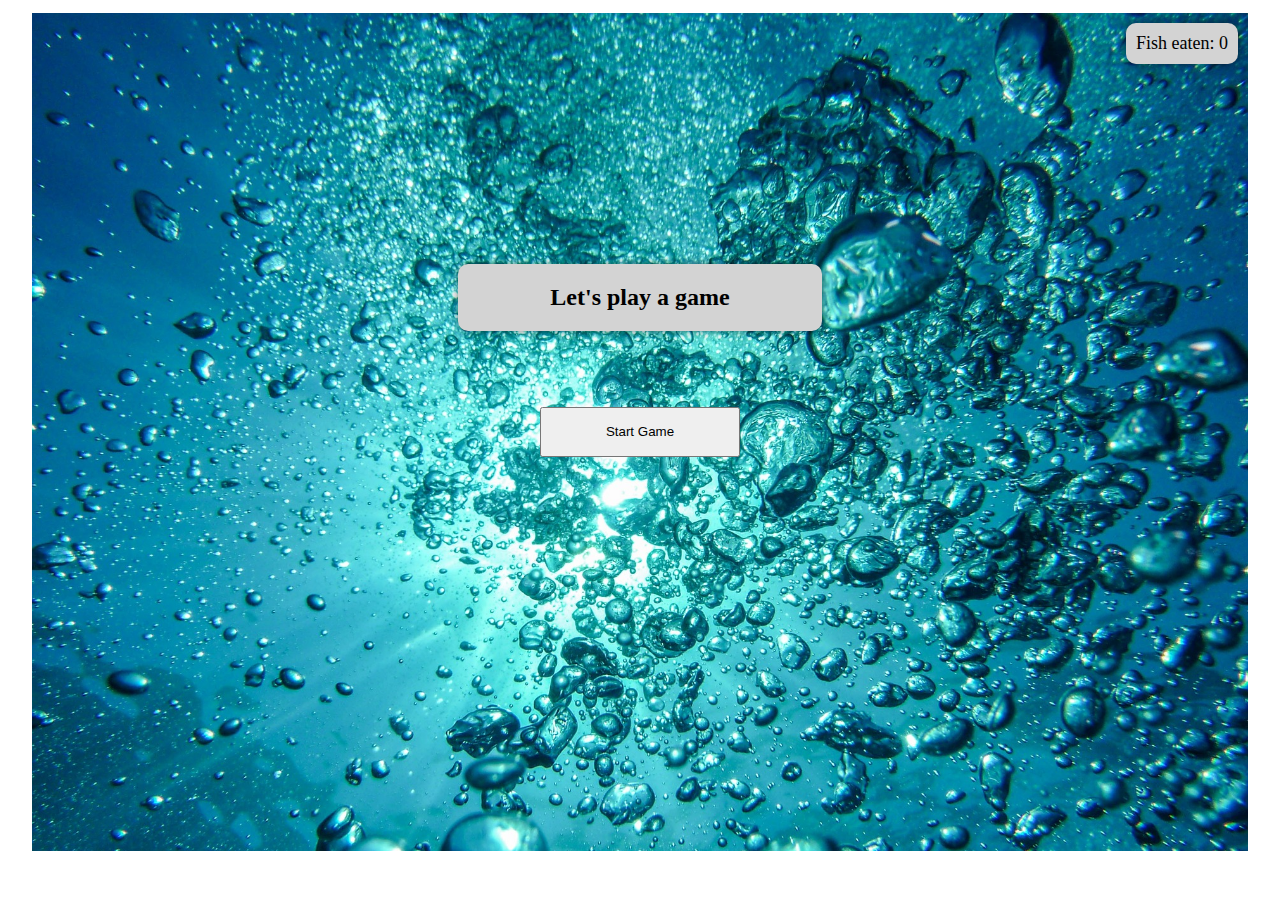
<file: index.html>
<!DOCTYPE html>
<html>
  <head>
    <link rel="stylesheet" type="text/css" href="game.css">
  </head>
<div id="gameContainer">
  <canvas id="gameCanvas"></canvas>
  <div id="messageBox">Let's play a game</div>
  <button id="startButton">Start Game</button>
  <button id="playAgainButton">Play Again</button>
  <button id="nextButton">Next Level</button>
  <div id="scoreContainer">Fish eaten: <span id="score">0</span></div>
</div>
  <script type="text/javascript" src="pixel_map.js"></script>
  <script type="text/javascript" src="game.js"></script>
</html>
</file>
<file: game.css>
html, body {
  width: 100%;
  height: 99%;
  margin: 0;
  padding: 0;
}

#gameContainer {
  width: 95%;
  height: 95%;
  margin: 1% auto;
  position: relative;
}

#gameCanvas {
  width: 100%;
  height: 100%;
  background-image: url(background0.jpg);
  background-size: cover;
  background-repeat: repeat-horizontally;
}

button {
  width: 200px;
  height: 50px;
  position: absolute;
  top: 50%;
  left: 50%;
  transform: translate(-50%, -50%);
}

#startButton {
  display: block;
}

#playAgainButton, #nextButton {
  display: none;
}

#messageBox {
  width: 30%;
  text-align: center;
  position: absolute;
  top: 30%;
  left: 35%;
  padding-top: 20px;
  padding-bottom: 20px;
  background-color: lightgray;
  border-radius: 10px;
  box-shadow: 0 0 10px rgba(0,0,0,0.5);
  font-size: 24px;
  font-weight: bold;
}

#scoreContainer {
  position: absolute;
  top: 10px;
  right: 10px;
  padding: 10px;
  background-color: lightgray;
  border-radius: 10px;
  box-shadow: 0 0 10px rgba(0,0,0,0.5);
  font-size: 18px;
}
</file>
